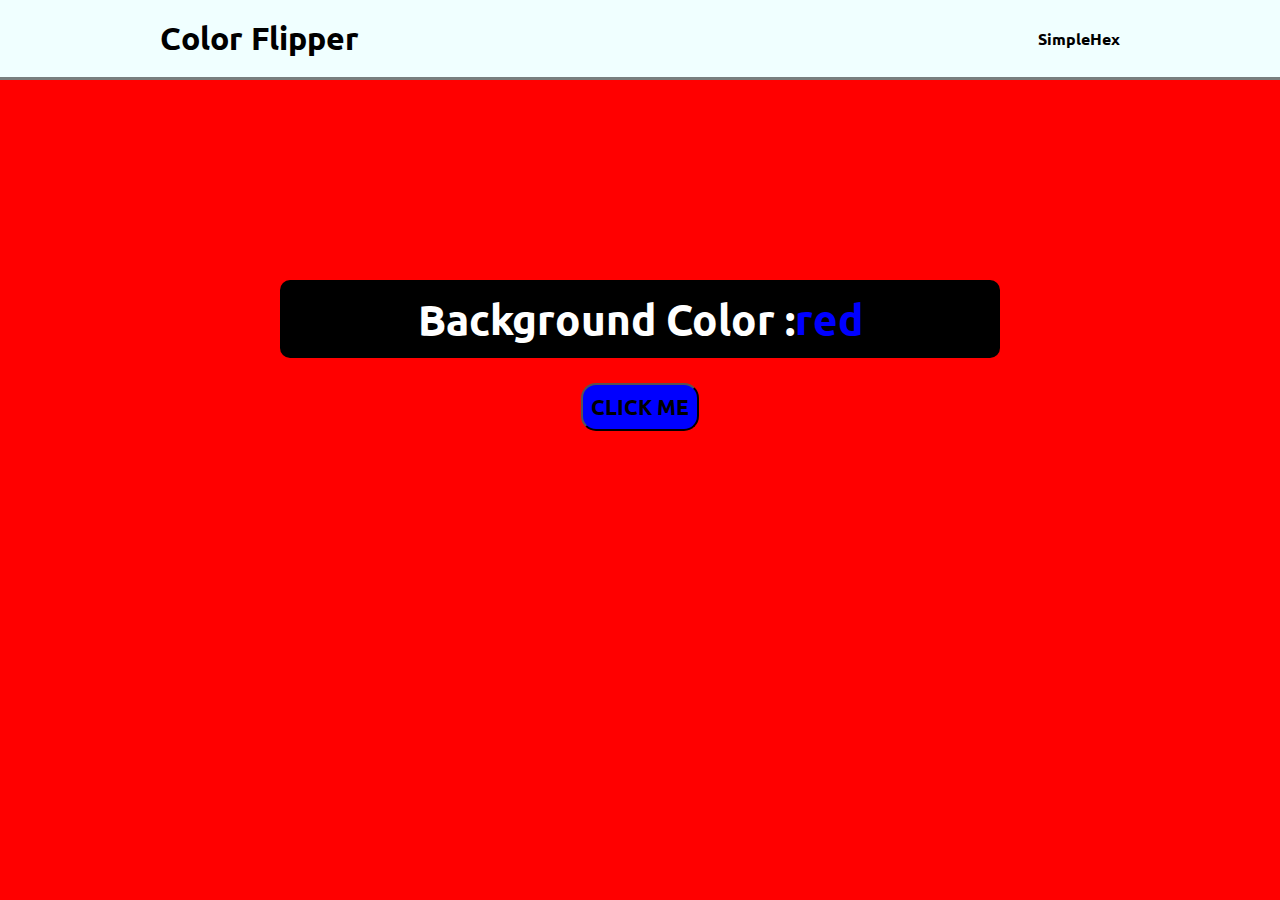
<file: index.html>
<!DOCTYPE html>
<html lang="PT-BR">
<head>
    <meta charset="UTF-8">
    <meta name="viewport" content="width=device-width, initial-scale=1.0">
    <title>Trocador de Cores</title>
    <link rel="stylesheet" href="main.css">
    <link rel="preconnect" href="https://fonts.googleapis.com">
    <link rel="preconnect" href="https://fonts.gstatic.com" crossorigin>
    <link href="https://fonts.googleapis.com/css2?family=Ubuntu:ital,wght@0,300;0,400;0,500;0,700;1,300;1,400;1,500;1,700&display=swap" rel="stylesheet">
</head>
<body>
    <header>
        <div class="container">
            <nav>
                <h1>Color Flipper</h1>
                <div id="type-color">
                    <p class="simple">Simple</p>
                    <p class="hex">Hex</p>
                </div>
            </nav>
        </div>
    </header>
    <main>
        <div class="container">
            <p>Background Color : <span class = code-color> red </span></p>
            <button type="submit">CLICK ME</button>
        </div>
    </main>
    <script src="app.js"></script>
</body>
</html>
</file>
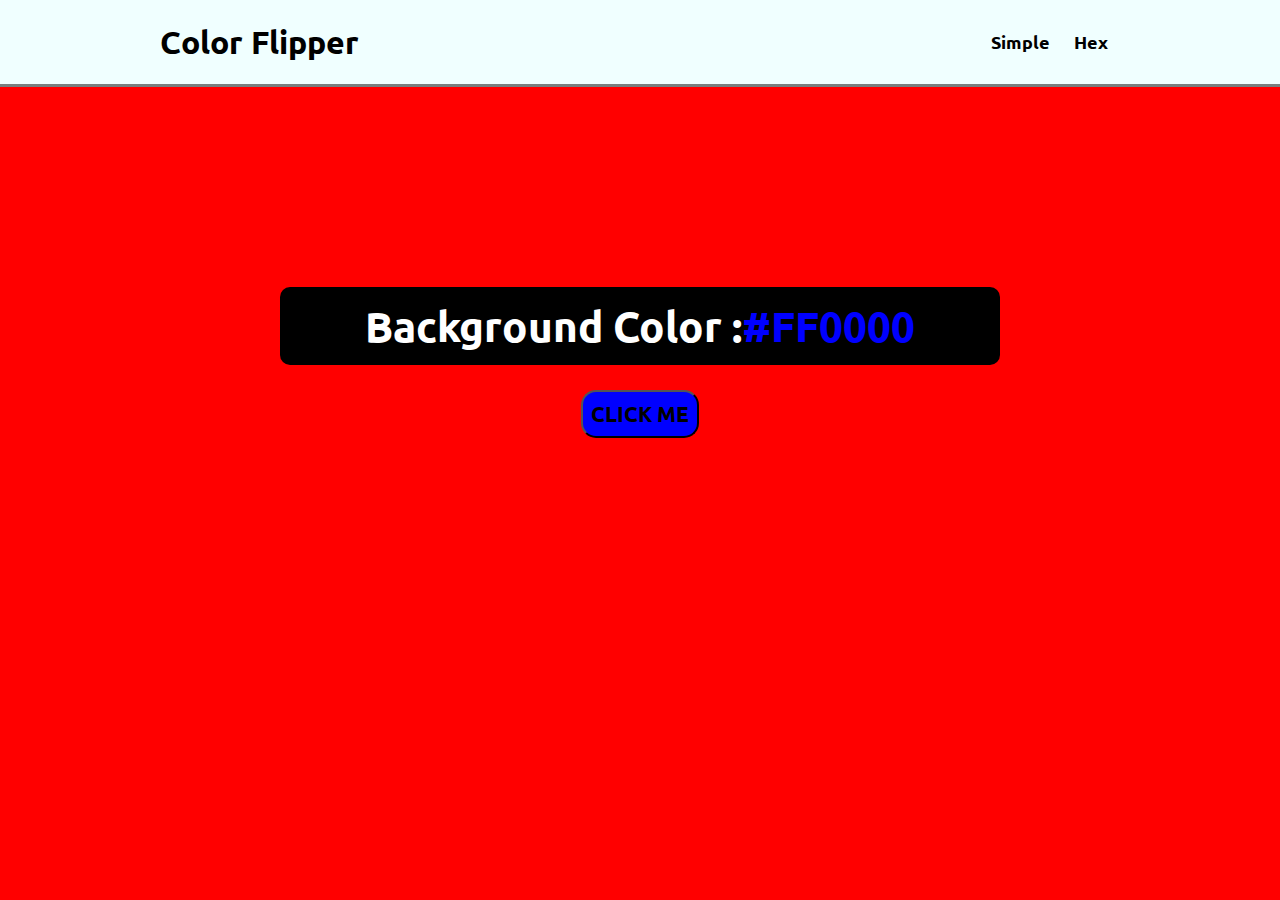
<file: hex.html>
<!DOCTYPE html>
<html lang="PT-BR">
<head>
    <meta charset="UTF-8">
    <meta name="viewport" content="width=device-width, initial-scale=1.0">
    <title>Trocador de Cores</title>
    <link rel="stylesheet" href="main.css">
    <link rel="preconnect" href="https://fonts.googleapis.com">
    <link rel="preconnect" href="https://fonts.gstatic.com" crossorigin>
    <link href="https://fonts.googleapis.com/css2?family=Ubuntu:ital,wght@0,300;0,400;0,500;0,700;1,300;1,400;1,500;1,700&display=swap" rel="stylesheet">
</head>
<body>
    <header>
        <div class="container">
            <nav>
                <h1>Color Flipper</h1>
                <div id="type-color">
                    <a href="index.html">Simple</a>
                    <a href="hex.html">Hex</a>
                </div>
            </nav>
        </div>
    </header>
    <main>
        <div class="container">
            <p>Background Color : <span class = code-color> #FF0000 </span></p>
            <button type="submit">CLICK ME</button>
        </div>
    </main>
    <script src="app2.js"></script>
</body>
</html>
</file>
<file: main.css>
* {
    box-sizing: border-box;
    padding: 0;
    margin: 0;
    font-family: "Ubuntu", sans-serif;
    font-weight: bold;
}

.container {
    width: 960px;
    max-width: 100%;
    margin: 0 auto;
}


/* Barra de Navageação */

header {
    background-color: azure;
    padding: 18px 0;
    border-bottom: 3px solid rgba(0, 0, 0, 0.5);
}


header nav{
    display: flex;
    justify-content: space-between;
    align-items: center;
}

header #type-color {
    display: flex;
}

header #type-color a {
    padding: 12px;
    font-weight: bold;
    font-size: 18px;
    display: flex;
    justify-content: space-between;
    text-decoration: none;
    color: black;
}

header #type-color a:hover{
    color: rgba(0, 0, 0, 0.5);
    cursor: pointer;
}


/* Conteudo MAIN */

body {background-color: red;}

main p{
    background-color: black;
    color: white;
    max-width: 75%;
    margin: 200px auto auto auto;
    display: flex;
    justify-content: center;
    align-content: center;
    font-size: 42px;
    border-radius: 10px;
    padding: 12px;
}

main .code-color {
    color: blue;
}

main button{
    margin-top: 15px;
    margin: 25px auto auto auto;
    display: flex;
    justify-content: center;
    font-size: 21px;
    padding: 8px;
    background-color: blue;
    border-radius: 15px;
    cursor: pointer;
}
</file>
